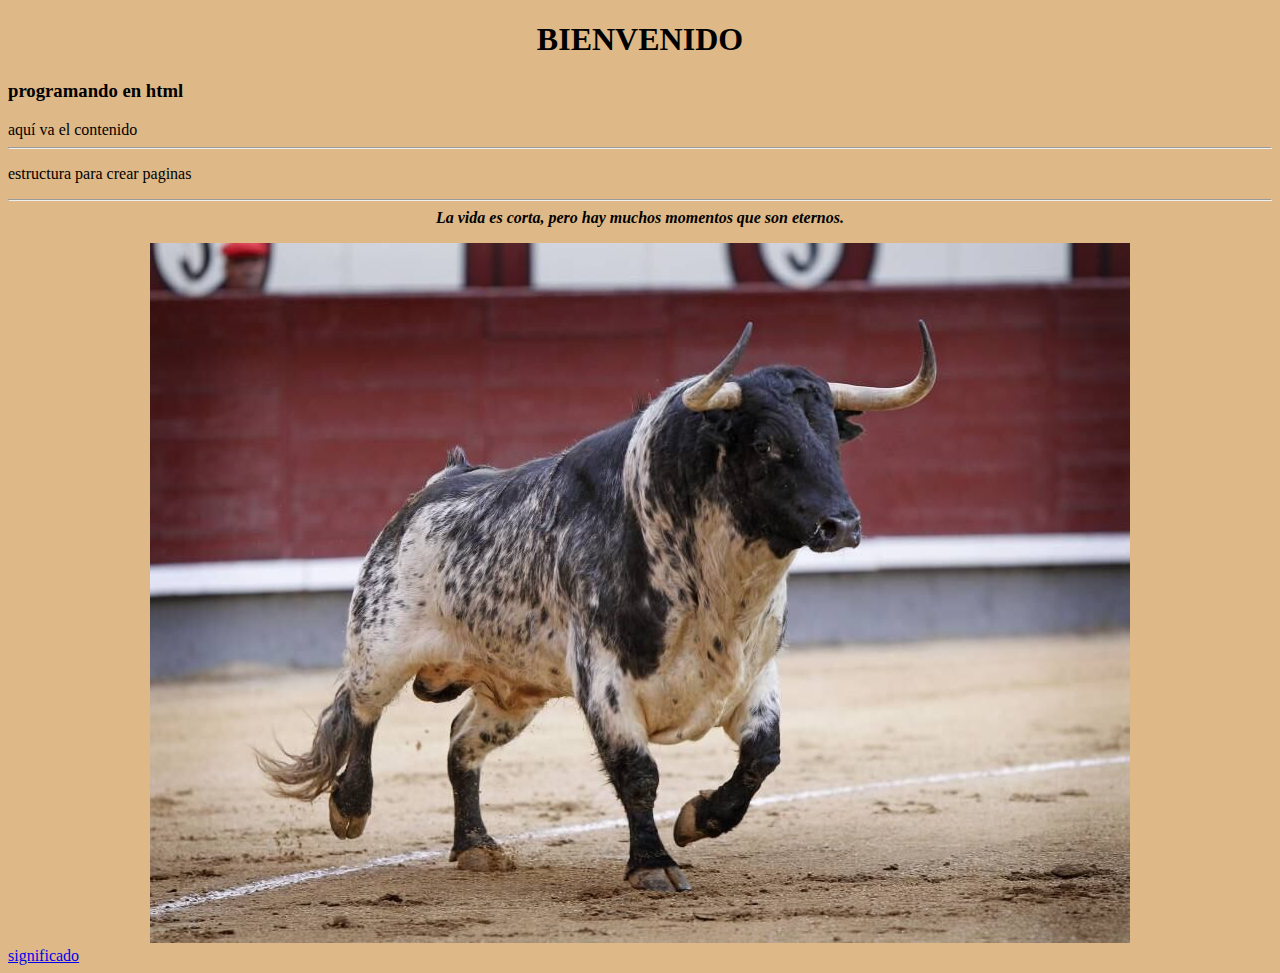
<file: henry.html>
<!DOCTYPE html>
<html>
    <head>
        <title>Mi primera pagina</title>
        <link rel="stylesheet" href="1tabla.html/style.css">
    </head>
    <body>
    <center> <h1>BIENVENIDO</h1><!--tulo grande --></center>
     <h3>programando en html</h3>
    aquí va el contenido 
    <hr>
    <p>estructura para crear paginas</p>
    <hr>
   <center><v><i><b>La vida es corta, pero hay muchos momentos que son eternos.</p></i></center></b>
    <center><img src="imagenes/7ATPWQONAKEBMHBBZ26M6ZDWFU.jpg" alt=""></center>
    <a href="https://es.wikipedia.org/wiki/Tauromaquia">significado</a>
    </body>
  </html>
</file>
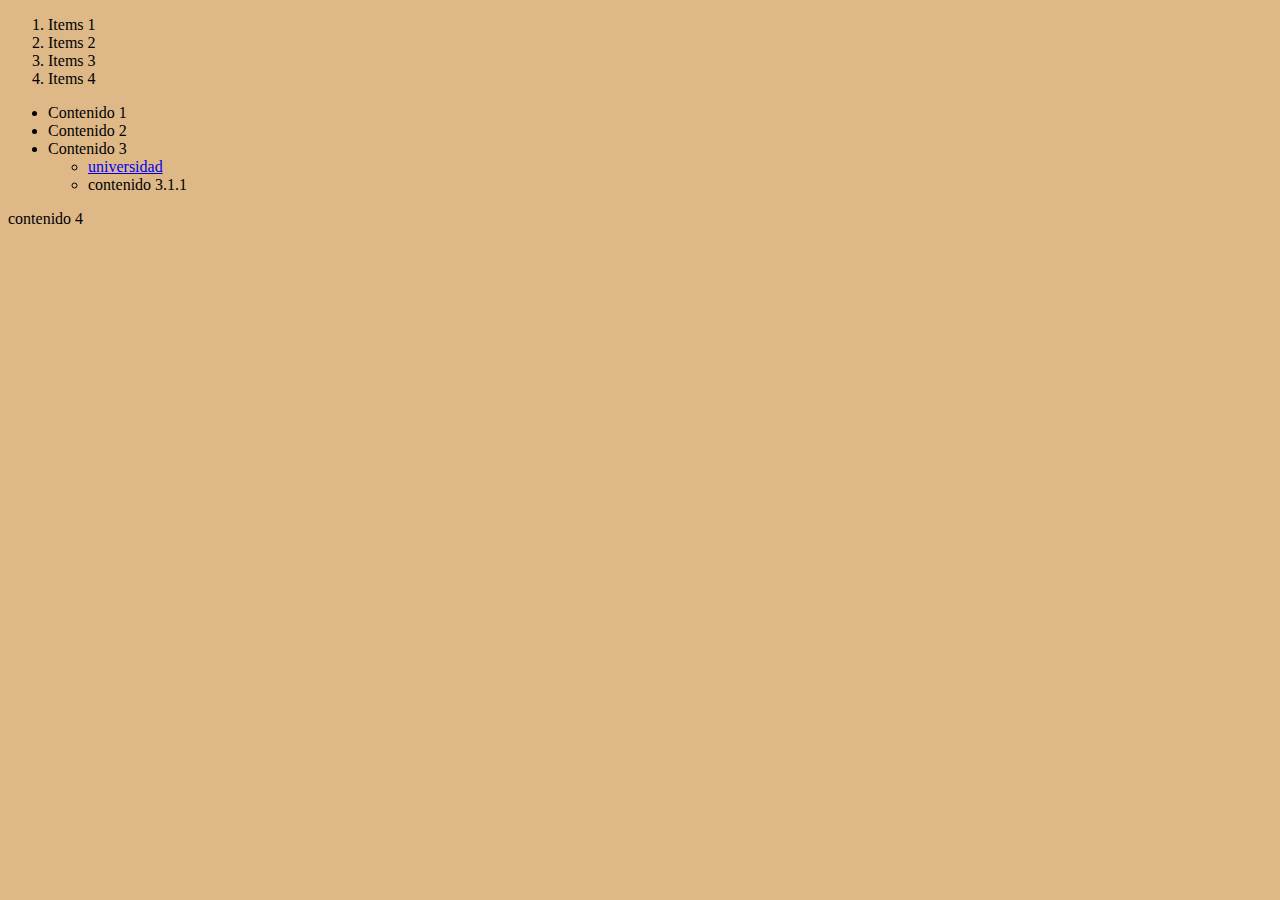
<file: Listas.html>
<!DOCTYPE html>
<html lang="en">
<head>
    <link rel="stylesheet" href="1tabla.html/style.css">
    <meta charset="UTF-8">
    <meta name="viewport" content="width=device-width, initial-scale=1.0">
    <title>Document</title>
</head>
<body>
<ol>
    <li>Items 1</li>
    <li>Items 2</li>
    <li>Items 3</li>
    <li>Items 4</li>
</ol>
<ul>
    <li>Contenido 1</li>
    <li>Contenido 2</li>
    <li>Contenido 3</li>
    <ul>
        <li><a href="https://www.uniagustiniana.edu.co/estudiantes/">universidad</a></li>
        <li>contenido 3.1.1</li>
    </ul>
</ul>
<li>contenido 4</li>
</body>
</html>
</file>
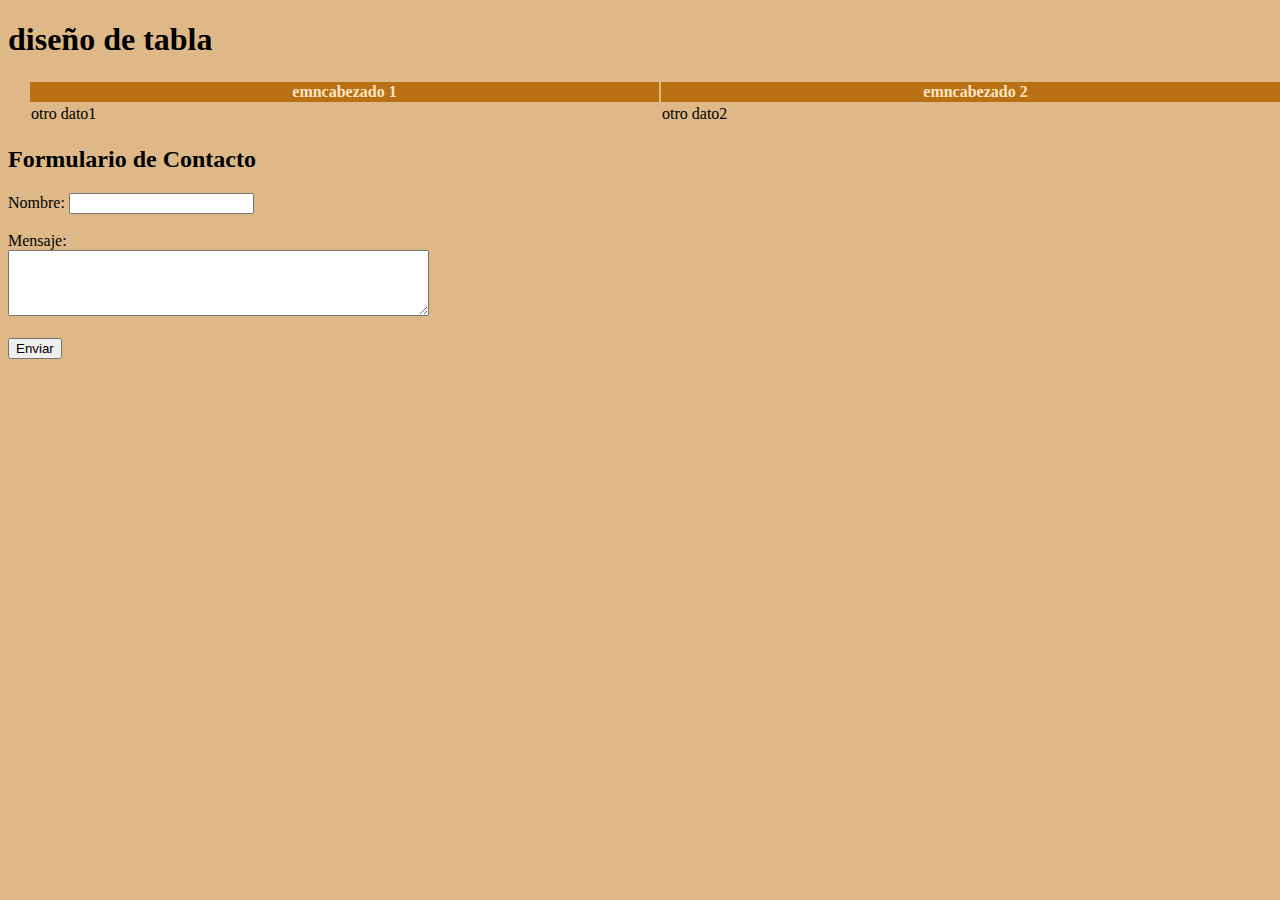
<file: 1tabla.html/tablas.html>
<!DOCTYPE html>
<html lang="en">
<head>
    <meta charset="UTF-8">
    <meta name="viewport" content="width=device-width, initial-scale=1.0">
    <title>tablas</title>
    <link rel="stylesheet" href="style.css">
</head>
<body>
    <h1>diseño de tabla</h1>
    <table> <tr>
    <th>emncabezado 1</th>
    <th>emncabezado 2</th></tr>
    <tr>
    <td>otro dato1</td>
    <td>otro dato2</td>
    </tr>

    </table>
    <h2>Formulario de Contacto</h2>   <!-- Título del formulario que aparece en la página -->
    
    <form action="/enviar" method="post"> <!-- Comienza el formulario, que enviará los datos al servidor con método POST -->
        
        <label for="nombre">Nombre:</label> <!-- Etiqueta para el campo de nombre, se usa para indicar qué se espera en el campo de entrada -->
        <input type="email" id="email" name="email" required><br><br> <!-- Campo de entrada para el correo electrónico, de tipo email, obligatorio -->
        <label for="mensaje">Mensaje:</label><br> <!-- Etiqueta para el campo de mensaje -->
        <textarea id="mensaje" name="mensaje" rows="4" cols="50" required></textarea><br><br>  <!-- Área de texto donde el usuario puede escribir un mensaje, con filas y columnas especificadas -->
        <button type="submit">Enviar</button> <!-- Botón para enviar
    
</body>
</html>
</file>
<file: 1tabla.html/style.css>
table{
    width: 100%;/*hace que la tabla ocupe todo el ancho de la pagina*/
    margin: 20px; /*margenes de la tabla*/
}
body{
    background-color: burlywood;
}
th td{
    padding: 10px; /*relleno dentro de las celdas*/
    text-align: left;/*alineamiento del texto a la izquierda*/
    border: 2.5px solid black;
    }
    th{
        background-color: rgb(184, 112, 19);/*fondo parA EL ENCABEZADO*/
        color: bisque;
    }
tr:hover{
    background-color: dimgrey;/*cambia el fondo de las celdas al pasar el mause*/
}
</file>
